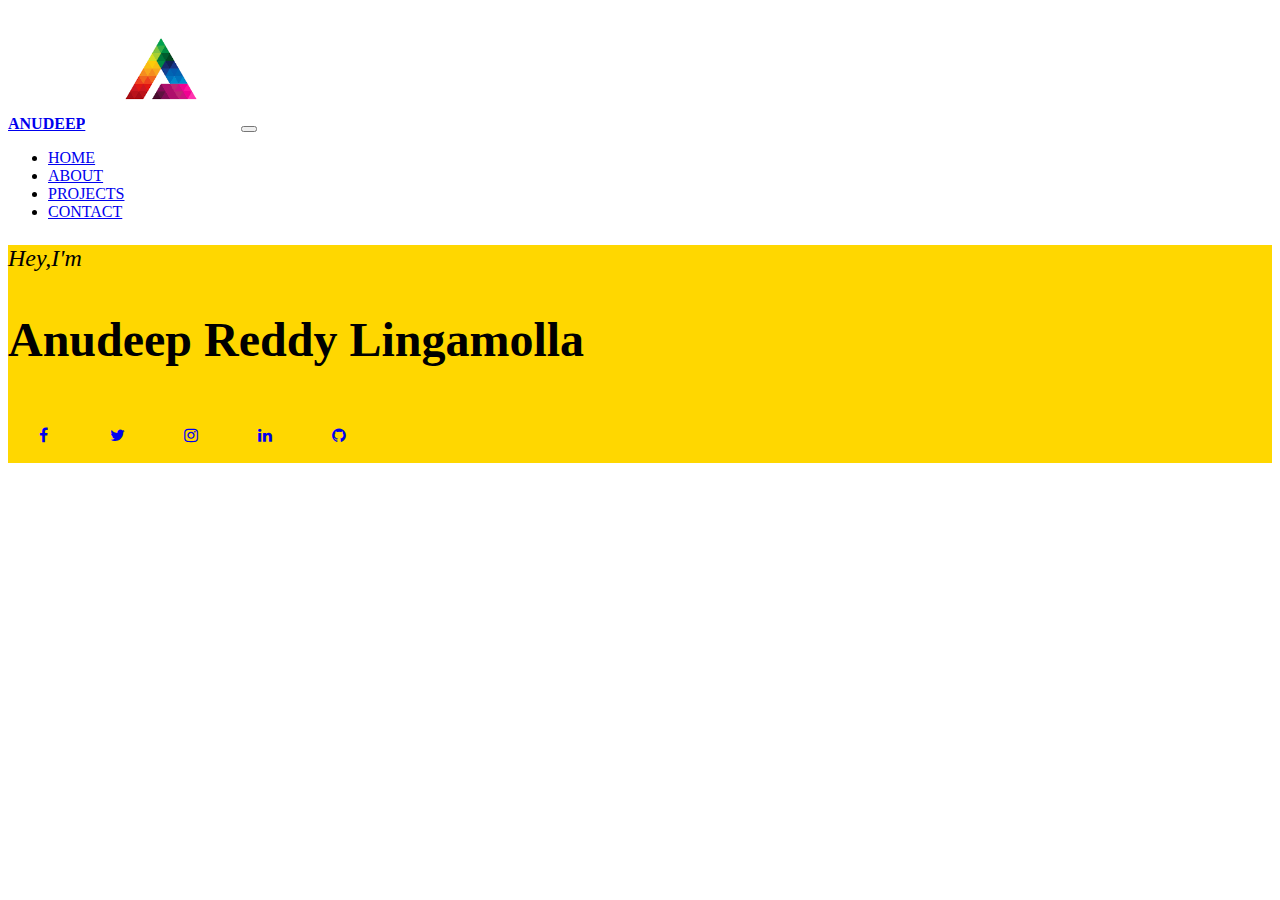
<file: index.html>
<!doctype html>
<html lang="en">
  <head>
    <meta charset="utf-8">
    <meta name="viewport" content="width=device-width, initial-scale=1">
    <title>portfolio anudeep</title>
    <link rel="stylesheet" href="style.css">
    <link rel="stylesheet" href="https://cdnjs.cloudflare.com/ajax/libs/font-awesome/4.7.0/css/font-awesome.min.css">
    <link href="https://cdn.jsdelivr.net/npm/bootstrap@5.2.2/dist/css/bootstrap.min.css" rel="stylesheet" integrity="sha384-Zenh87qX5JnK2Jl0vWa8Ck2rdkQ2Bzep5IDxbcnCeuOxjzrPF/et3URy9Bv1WTRi" crossorigin="anonymous">
  </head>
  <body>
    <!-- navbar-->
    <nav class="navbar navbar-expand-lg bg-light">
      <div class="container">
        <a class="navbar-brand" href="#"><b>ANUDEEP</b><img class="logo" src="icon.png " alt=""></a>
        <button class="navbar-toggler" type="button" data-bs-toggle="collapse" data-bs-target="#navbarSupportedContent" aria-controls="navbarSupportedContent" aria-expanded="false" aria-label="Toggle navigation">
          <span class="navbar-toggler-icon"></span>
        </button>
        <div class="collapse navbar-collapse" id="navbarSupportedContent">
          <ul class="navbar-nav ms-center mb-4 me-3 mb-lg-0">
            <li class="nav-item">
              <a class="nav-link active" aria-current="page" href="home.html">HOME</a>
            </li>
            <li class="nav-item">
              <a class="nav-link" href="about.html">ABOUT</a>
            </li>
            <li class="nav-item dropdown">
              <a class="nav-link" href="projects.html">
                PROJECTS
              </a>
              
            </li>
            <li class="nav-item">
              <a class="nav-link" href="contact.html">CONTACT</a>
            </li>
          </ul>
          
        </div>
      </div>
    </nav></div>
    <!-- navbar-->
    <!-- hero-->
    <div class="anu"><div class="hero vh-100 d-flex align-items-center ">
      <div class="container">
          <div class="row">
              <div class="col-lg-7 mx-auto text-center">
                  <p style="font-size:150%"><i>Hey,I'm</i></p>
                  <h2 style="font-size:300%"><b>Anudeep Reddy Lingamolla</b> </h2>
    
              </div>
    
          </div>
      </div>
    </div>
    <!-- hero-->
    
    


    
    <script src="https://cdn.jsdelivr.net/npm/bootstrap@5.2.2/dist/js/bootstrap.bundle.min.js" integrity="sha384-OERcA2EqjJCMA+/3y+gxIOqMEjwtxJY7qPCqsdltbNJuaOe923+mo//f6V8Qbsw3" crossorigin="anonymous"></script>
    <footer>
      <a href="https://www.facebook.com/profile.php?id=100007192336112" class="fa fa-facebook"></a>
      <a href="https://twitter.com/Anudeep64472776" class="fa fa-twitter"></a>
      <a href="https://www.instagram.com/anudeepreddylingamola/" class="fa fa-instagram"></a>
      <a href="https://www.linkedin.com/in/anudeep-reddy-568754208/" class="fa fa-linkedin"></a>
      <a href="https://github.com/anudeepreddylingamolla" class="fa fa-github"></a>
      

      
    </footer>
  </body>
</html>
</file>
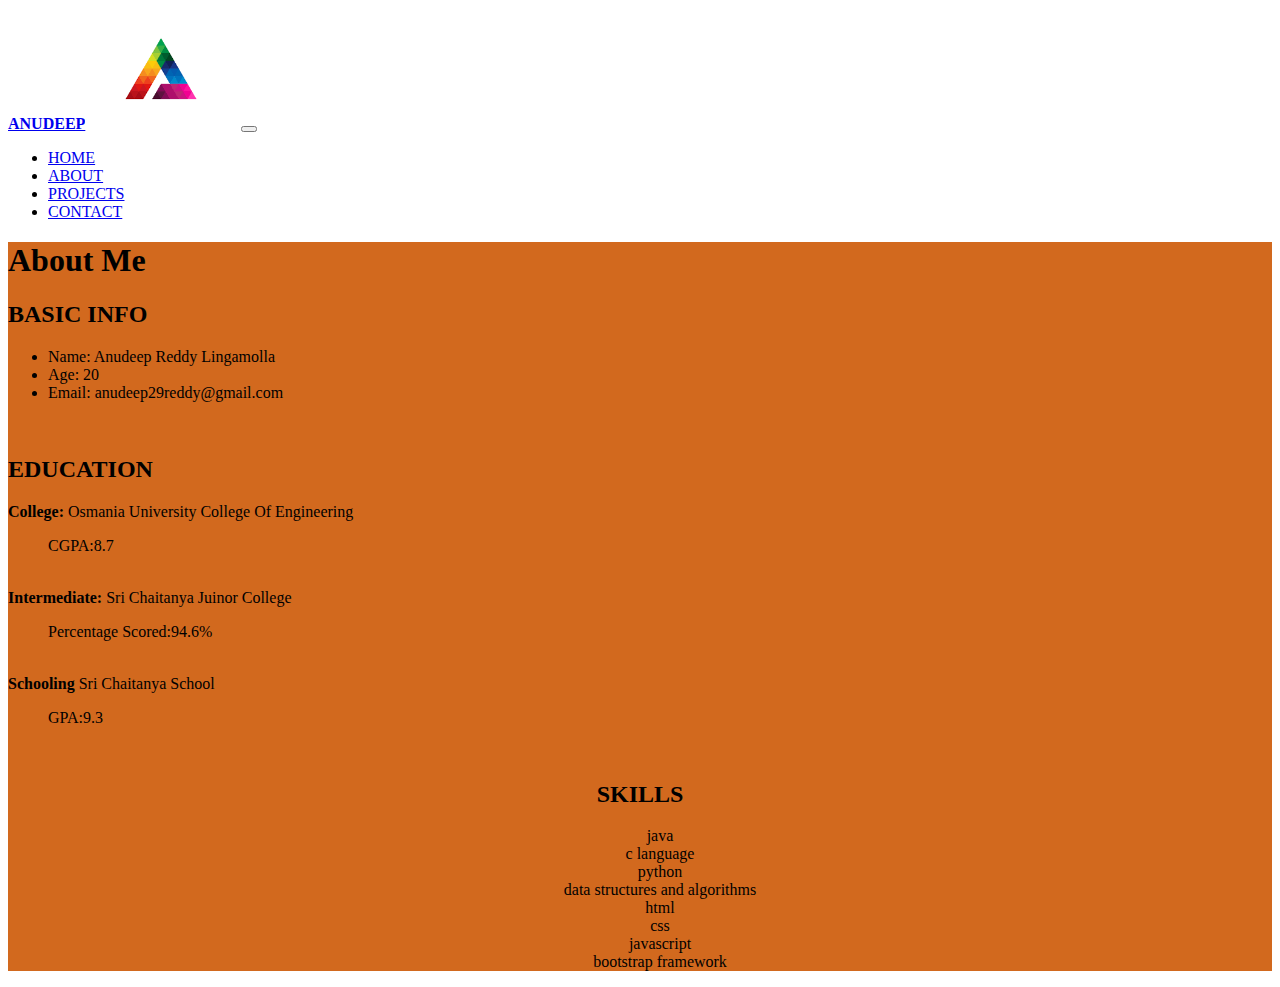
<file: about.html>
<!doctype html>
<html lang="en">
  <head>
    <meta charset="utf-8">
    <meta name="viewport" content="width=device-width, initial-scale=1">
    <title>portfolio anudeep</title>
    <link rel="stylesheet" href="style.css">
    <link href="https://cdn.jsdelivr.net/npm/bootstrap@5.2.2/dist/css/bootstrap.min.css" rel="stylesheet" integrity="sha384-Zenh87qX5JnK2Jl0vWa8Ck2rdkQ2Bzep5IDxbcnCeuOxjzrPF/et3URy9Bv1WTRi" crossorigin="anonymous">
  </head>
  <body>
    <!-- navbar-->
    <nav class="navbar navbar-expand-lg bg-light">
      <div class="container">
        <a class="navbar-brand" href="#"><b>ANUDEEP</b><img class="logo" src="icon.png " alt=""></a>
        <button class="navbar-toggler" type="button" data-bs-toggle="collapse" data-bs-target="#navbarSupportedContent" aria-controls="navbarSupportedContent" aria-expanded="false" aria-label="Toggle navigation">
          <span class="navbar-toggler-icon"></span>
        </button>
        <div class="collapse navbar-collapse" id="navbarSupportedContent">
          <ul class="navbar-nav ms-center mb-4 me-3 mb-lg-0">
            <li class="nav-item">
              <a class="nav-link active" aria-current="page" href="home.html">HOME</a>
            </li>
            <li class="nav-item">
              <a class="nav-link" href="about.html">ABOUT</a>
            </li>
            <li class="nav-item dropdown">
              <a class="nav-link" href="projects.html">
                PROJECTS
              </a>
              
            </li>
            <li class="nav-item">
              <a class="nav-link" href="contact.html">CONTACT</a>
            </li>
          </ul>
          
        </div>
      </div>
    </nav></div>
    <!-- navbar-->
    <!-- about-->
    <!-- about section-->
    <div class="ann"><section id="about">
      <div class="container mt-4 pt-4">
          <h1 class="text-center">About Me</h1>
          <div class="row mt-4">
              <div class="col-lg-4">
                  
              </div>

              <div class="col-lg-8">
                  <p>
                      
                  </p>
                  <h2>BASIC INFO</h2>
                  <div class="row mt-3">
                      <div class="col-md-6">
                          <ul>
                              <li>Name: Anudeep Reddy Lingamolla</li>
                              <li>Age: 20</li>
                              <li>Email: anudeep29reddy@gmail.com</li>
                              


                          </ul>
                      </div>
                      
                  </div>
                  <br>
                  <h2>EDUCATION</h2>
                  <div class="row mt-3">
                    <div class="col-md-6">
                      <li>
                        <strong>College:</strong>
                        <span>Osmania University College Of Engineering</span>
                        <ul style="list-style-type:none;">
                            <li>CGPA:8.7</li>
                            
                          </ul>
                    </li>
                    <li>
                        <br>
                        <strong>Intermediate:</strong>
                        <span>Sri Chaitanya Juinor College</span>
                        <ul style="list-style-type:none;">
                            <li>Percentage Scored:94.6%</li>
                            
                          </ul>
                    </li>
                    
                     <li>
                        <br>
                         <strong>Schooling</strong>
                         <span>Sri Chaitanya School</span>
                         <ul style="list-style-type:none;">
                            <li>GPA:9.3</li>
                            
                          </ul>

                         
                     </li>

                        </ul>
                    </div>
                    
                </div>


              </div>
          </div>
          <br>
          
          <div class="la"><h2>SKILLS</h2>
            <div class="la">
              <div class="la">
                <ul style="list-style-type:none;"><li>java</li>
                <li>c language</li>
              <li>python
  
              </li>
            <li>data structures and algorithms</li>
            <li>html</li>
            <li>css</li>
            <li>javascript</li>
            <li>bootstrap framework</li>
          </ul>
                
                   
               
              </div>
              
          </div></div>

      </div>
  </div>
                  
  </section>
    <!-- about--></div>
    
    


    
    <script src="https://cdn.jsdelivr.net/npm/bootstrap@5.2.2/dist/js/bootstrap.bundle.min.js" integrity="sha384-OERcA2EqjJCMA+/3y+gxIOqMEjwtxJY7qPCqsdltbNJuaOe923+mo//f6V8Qbsw3" crossorigin="anonymous"></script>
  </body>
</html>
</file>
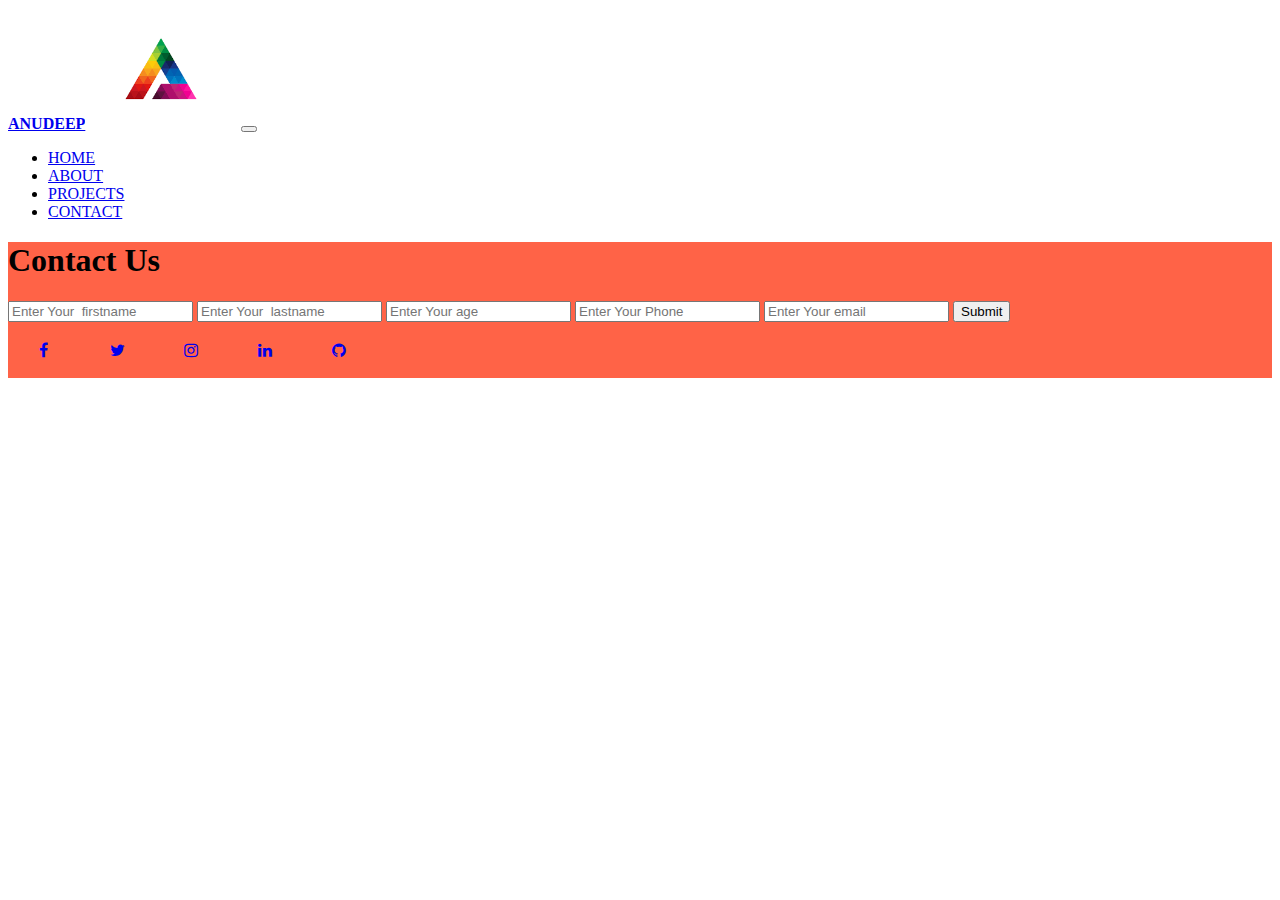
<file: contact.html>
<!doctype html>
<html lang="en">
  <head>
    <meta charset="utf-8">
    <meta name="viewport" content="width=device-width, initial-scale=1">
    <title>portfolio anudeep</title>
    <link rel="stylesheet" href="style.css">
    <link rel="stylesheet" href="https://cdnjs.cloudflare.com/ajax/libs/font-awesome/4.7.0/css/font-awesome.min.css">
    <link href="https://cdn.jsdelivr.net/npm/bootstrap@5.2.2/dist/css/bootstrap.min.css" rel="stylesheet" integrity="sha384-Zenh87qX5JnK2Jl0vWa8Ck2rdkQ2Bzep5IDxbcnCeuOxjzrPF/et3URy9Bv1WTRi" crossorigin="anonymous">
  </head>
  <body>
    <!-- navbar-->
    <nav class="navbar navbar-expand-lg bg-light">
      <div class="container">
        <a class="navbar-brand" href="#"><b>ANUDEEP</b><img class="logo" src="icon.png " alt=""></a>
        <button class="navbar-toggler" type="button" data-bs-toggle="collapse" data-bs-target="#navbarSupportedContent" aria-controls="navbarSupportedContent" aria-expanded="false" aria-label="Toggle navigation">
          <span class="navbar-toggler-icon"></span>
        </button>
        <div class="collapse navbar-collapse" id="navbarSupportedContent">
          <ul class="navbar-nav ms-center mb-4 me-3 mb-lg-0">
            <li class="nav-item">
              <a class="nav-link active" aria-current="page" href="home.html">HOME</a>
            </li>
            <li class="nav-item">
              <a class="nav-link" href="about.html">ABOUT</a>
            </li>
            <li class="nav-item dropdown">
              <a class="nav-link" href="projects.html">
                PROJECTS
              </a>
              
            </li>
            <li class="nav-item">
              <a class="nav-link" href="contact.html">CONTACT</a>
            </li>
          </ul>
          
        </div>
      </div>
    </nav></div>
    <!-- navbar-->
    <!-- hero-->
   <div class="ann2"> <section class="contact" id="contact">
    <h1 class="text-center">Contact Us</h1>
    <div class="form">
        <input class="form-input" type="text" name="name" id="name" placeholder="Enter Your  firstname">
        <input class="form-input" type="text" name="name" id="name" placeholder="Enter Your  lastname">
        <input class="form-input" type="text" name="name" id="name" placeholder="Enter Your age">
        
        <input class="form-input" type="text" name="phone" id="phone" placeholder="Enter Your Phone">
        <input class="form-input" type="email" name="email" id="email" placeholder="Enter Your email">
        <button class="btn btn-sm btn-dark">Submit</button>
        <footer>
          <a href="https://www.facebook.com/profile.php?id=100007192336112" class="fa fa-facebook"></a>
            <a href="https://twitter.com/Anudeep64472776" class="fa fa-twitter"></a>
            <a href="https://www.instagram.com/anudeepreddylingamola/" class="fa fa-instagram"></a>
            <a href="https://www.linkedin.com/in/anudeep-reddy-568754208/" class="fa fa-linkedin"></a>
            <a href="https://github.com/anudeepreddylingamolla" class="fa fa-github"></a>
          
      
          
        </footer>
    </div>
</section>
  </div>
    


  
    <script src="https://cdn.jsdelivr.net/npm/bootstrap@5.2.2/dist/js/bootstrap.bundle.min.js" integrity="sha384-OERcA2EqjJCMA+/3y+gxIOqMEjwtxJY7qPCqsdltbNJuaOe923+mo//f6V8Qbsw3" crossorigin="anonymous"></script>
  </body>
</html>
</file>
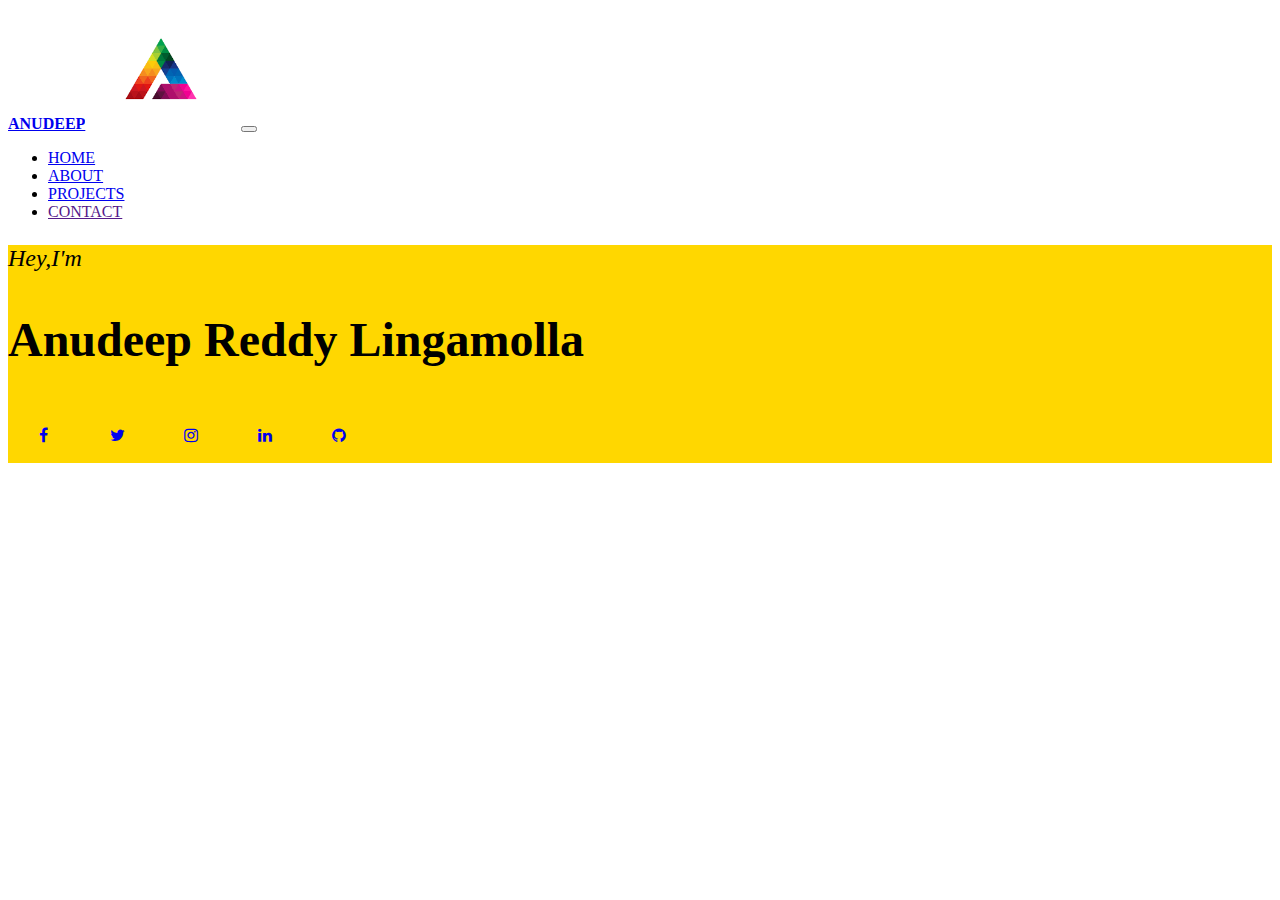
<file: home.html>
<!doctype html>
<html lang="en">
  <head>
    <meta charset="utf-8">
    <meta name="viewport" content="width=device-width, initial-scale=1">
    <title>portfolio anudeep</title>
    <link rel="stylesheet" href="style.css">
    <link rel="stylesheet" href="https://cdnjs.cloudflare.com/ajax/libs/font-awesome/4.7.0/css/font-awesome.min.css">
    <link href="https://cdn.jsdelivr.net/npm/bootstrap@5.2.2/dist/css/bootstrap.min.css" rel="stylesheet" integrity="sha384-Zenh87qX5JnK2Jl0vWa8Ck2rdkQ2Bzep5IDxbcnCeuOxjzrPF/et3URy9Bv1WTRi" crossorigin="anonymous">
  </head>
  <body>
    <!-- navbar-->
    <nav class="navbar navbar-expand-lg bg-light">
      <div class="container">
        <a class="navbar-brand" href="#"><b>ANUDEEP</b><img class="logo" src="icon.png " alt=""></a>
        <button class="navbar-toggler" type="button" data-bs-toggle="collapse" data-bs-target="#navbarSupportedContent" aria-controls="navbarSupportedContent" aria-expanded="false" aria-label="Toggle navigation">
          <span class="navbar-toggler-icon"></span>
        </button>
        <div class="collapse navbar-collapse" id="navbarSupportedContent">
          <ul class="navbar-nav ms-center mb-4 me-3 mb-lg-0">
            <li class="nav-item">
              <a class="nav-link active" aria-current="page" href="home.html">HOME</a>
            </li>
            <li class="nav-item">
              <a class="nav-link" href="about.html">ABOUT</a>
            </li>
            <li class="nav-item dropdown">
              <a class="nav-link" href="projects.html">
                PROJECTS
              </a>
              
            </li>
            <li class="nav-item">
              <a class="nav-link" href=""contact.html>CONTACT</a>
            </li>
          </ul>
          
        </div>
      </div>
    </nav></div>
    <!-- navbar-->
    <!-- hero-->
    <div class="anu"><div class="hero vh-100 d-flex align-items-center ">
      <div class="container">
          <div class="row">
              <div class="col-lg-7 mx-auto text-center">
                <p style="font-size:150%"><i>Hey,I'm</i></p>
                <h2 style="font-size:300%"><b>Anudeep Reddy Lingamolla</b> </h2>
    
              </div>
    
          </div>
      </div>
    </div>
    <!-- hero-->
    
    


    
  
    <script src="https://cdn.jsdelivr.net/npm/bootstrap@5.2.2/dist/js/bootstrap.bundle.min.js" integrity="sha384-OERcA2EqjJCMA+/3y+gxIOqMEjwtxJY7qPCqsdltbNJuaOe923+mo//f6V8Qbsw3" crossorigin="anonymous"></script>
    <footer>
      <a href="https://www.facebook.com/profile.php?id=100007192336112" class="fa fa-facebook"></a>
      <a href="https://twitter.com/Anudeep64472776" class="fa fa-twitter"></a>
      <a href="https://www.instagram.com/anudeepreddylingamola/" class="fa fa-instagram"></a>
      <a href="https://www.linkedin.com/in/anudeep-reddy-568754208/" class="fa fa-linkedin"></a>
      <a href="https://github.com/anudeepreddylingamolla" class="fa fa-github"></a>
      

      
    </footer>
  </body>
</html>
</file>
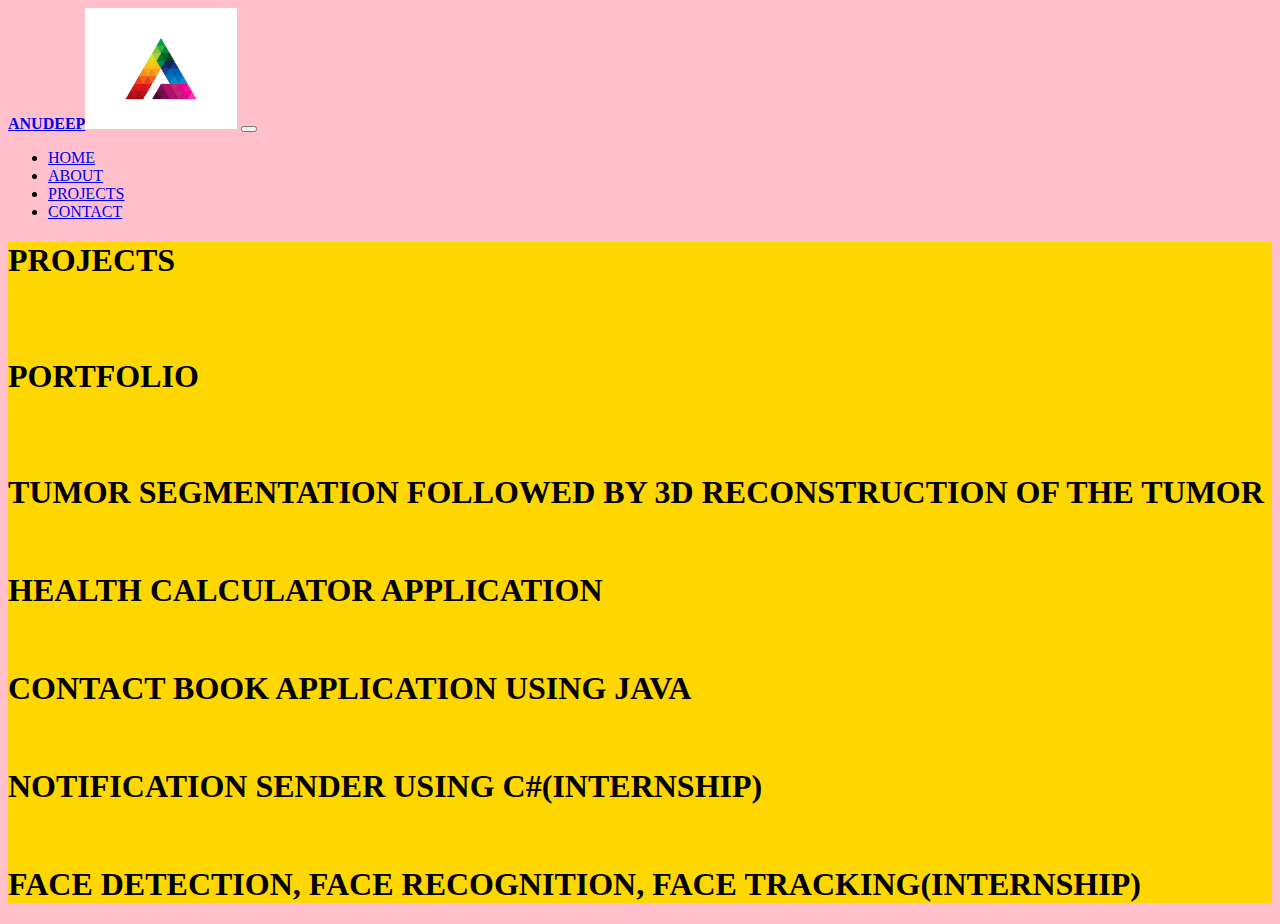
<file: projects.html>
<!doctype html>
<html lang="en">
  <head>
    <meta charset="utf-8">
    <meta name="viewport" content="width=device-width, initial-scale=1">
    <title>portfolio anudeep</title>
    <link rel="stylesheet" href="style.css">
    <link href="https://cdn.jsdelivr.net/npm/bootstrap@5.2.2/dist/css/bootstrap.min.css" rel="stylesheet" integrity="sha384-Zenh87qX5JnK2Jl0vWa8Ck2rdkQ2Bzep5IDxbcnCeuOxjzrPF/et3URy9Bv1WTRi" crossorigin="anonymous">

    <style>
      /* Add the background color to the body element */
      body {
        background-color: #ffc0cb; /* Light Pink */
      }
    </style>
  </head>
  <body>
    <!-- navbar -->
    <nav class="navbar navbar-expand-lg bg-light">
      <div class="container">
        <a class="navbar-brand" href="#"><b>ANUDEEP</b><img class="logo" src="icon.png " alt=""></a>
        <button class="navbar-toggler" type="button" data-bs-toggle="collapse" data-bs-target="#navbarSupportedContent" aria-controls="navbarSupportedContent" aria-expanded="false" aria-label="Toggle navigation">
          <span class="navbar-toggler-icon"></span>
        </button>
        <div class="collapse navbar-collapse" id="navbarSupportedContent">
          <ul class="navbar-nav ms-center mb-4 me-3 mb-lg-0">
            <li class="nav-item">
              <a class="nav-link active" aria-current="page" href="home.html">HOME</a>
            </li>
            <li class="nav-item">
              <a class="nav-link" href="about.html">ABOUT</a>
            </li>
            <li class="nav-item dropdown">
              <a class="nav-link" href="projects.html">
                PROJECTS
              </a>

            </li>
            <li class="nav-item">
              <a class="nav-link" href="contact.html">CONTACT</a>
            </li>
          </ul>
        </div>
      </div>
    </nav>
    <!-- End navbar -->

    <!-- Content -->
    <div class="ann1">
      <!-- About Section -->
      <div class="anu">
        <div class="hero vh-100 d-flex align-items-center">
          <div class="container">
            <div class="row">
              <div class="col-lg-7 mx-auto text-left">
                <h1>PROJECTS</h1>
                <br>
                <br>
                <h1>PORTFOLIO</h1>
                <br><br>
                <h1>TUMOR SEGMENTATION FOLLOWED BY 3D RECONSTRUCTION OF THE TUMOR</h1>
                <br>
                <h1>HEALTH CALCULATOR APPLICATION</h1>
                <br>
                <h1>CONTACT BOOK APPLICATION USING JAVA</h1>
                <br>
                <h1>NOTIFICATION SENDER USING C#(INTERNSHIP)</h1>
                <br>
                <h1>FACE DETECTION, FACE RECOGNITION, FACE TRACKING(INTERNSHIP)</h1>
              </div>
            </div>
          </div>
        </div>
      </div>
      <!-- End About Section -->
    </div>
    <!-- End Content -->

    <!-- Bootstrap JS -->
    <script src="https://cdn.jsdelivr.net/npm/bootstrap@5.2.2/dist/js/bootstrap.bundle.min.js" integrity="sha384-OERcA2EqjJCMA+/3y+gxIOqMEjwtxJY7qPCqsdltbNJuaOe923+mo//f6V8Qbsw3" crossorigin="anonymous"></script>
  </body>
</html>
</file>
<file: style.css>
@import url('https://fonts.googleapis.com/css2?family=Poor+Story&family=Roboto:ital,wght@1,100;1,700&display=swap');
.anu {
    background-color: gold;
    background-position: center;
    background-attachment: fixed;
   

}
.ann {
    background-color: chocolate;
}
.ann1 {
    background-color: magenta;
}
.ann2 {
    background-color: tomato;
}
.navbar .logo {
    width: 4cm;
}
.na {
    background-color: aqua;
}
.form {
    display: inline;
}
.fa {
    padding: 20px;
    font-size: 30px;
    width: 30px;
    text-align: center;
    text-decoration: none;
    border-radius: 50%;
  }
 .la {
    text-align: center;
 }
</file>
